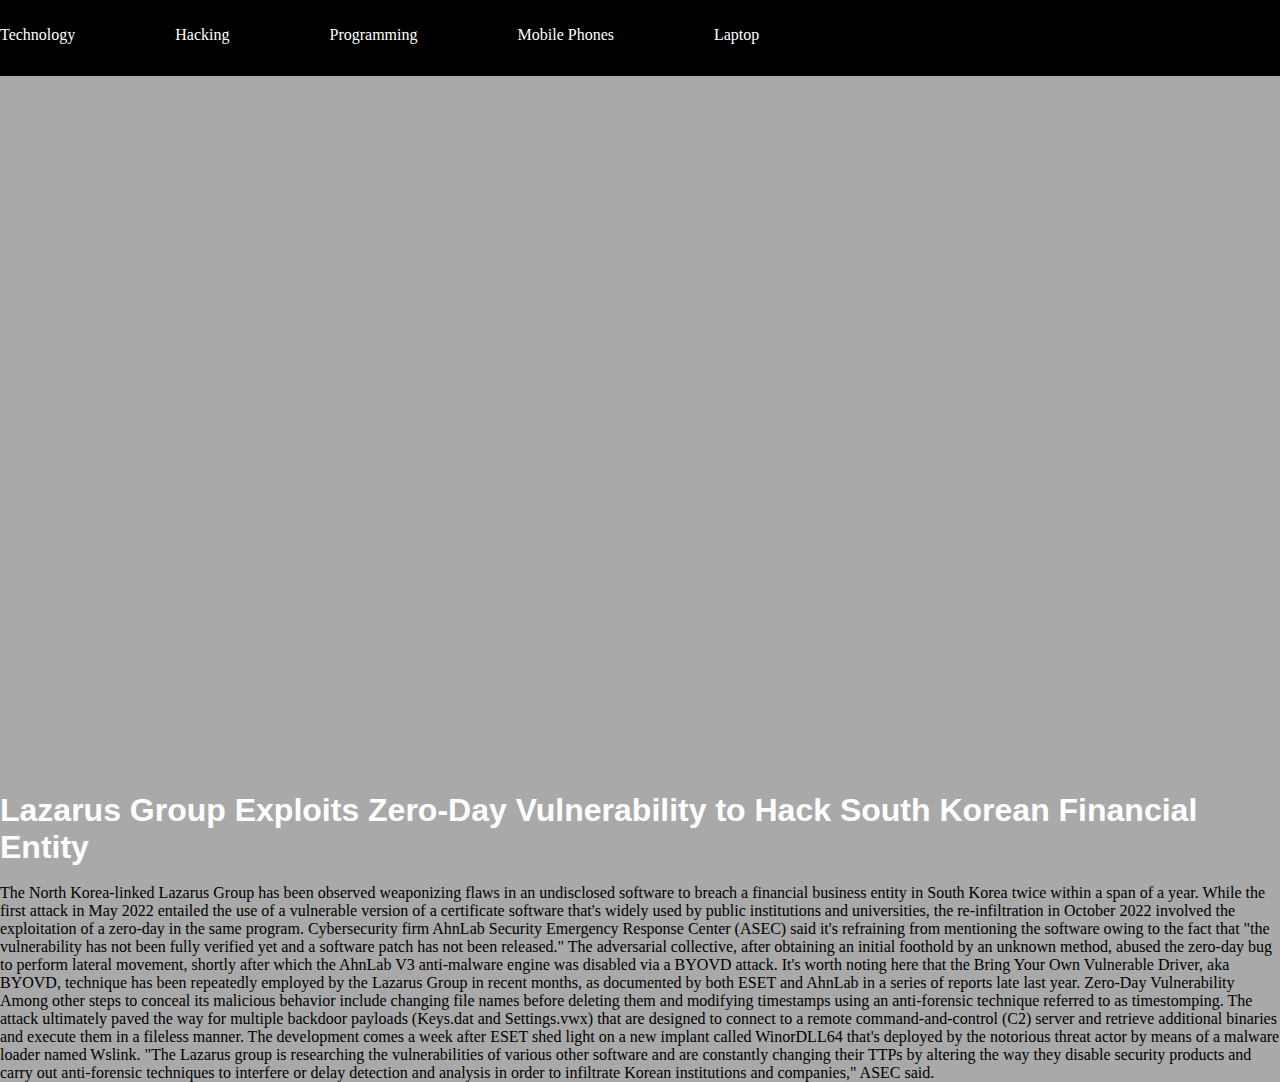
<file: blogs/index.html>
<html>
  <head><title>Blogs</title></head>
<style>
  body{
    background-color: darkgray;
  }
	*{
		margin: 0;
		padding: 0;
	}
	ul{
		display: flex;
		padding-top: 2%;
		flex-direction: row;
		list-style: none;
		gap: 100px;
		color: white;
		position: fixed;
		height: 50px;
		width: 100%;
		background-color: rgb(0,0,0);
	}
</style>
  <body>
	  <div id="nav">
		  <ul>
			  <li>Technology</li>
			  <li>Hacking</li>
			  <li>Programming</li>
			  <li>Mobile Phones</li>
			  <li>Laptop</li>
		  </ul>
	  </div><br><br><br><br><br><br><br><br><br><br><br><br><br><br><br><br><br><br><br><br><br><br><br><br><br><br><br><br><br><br><br><br><br><br><br><br><br><br><br><br><br><br><br><br>
	  <h1 style="font-family: Arial;color: white;">Lazarus Group Exploits Zero-Day Vulnerability to Hack South Korean Financial Entity</h1><br>
	  <p>The North Korea-linked Lazarus Group has been observed weaponizing flaws in an undisclosed software to breach a financial business entity in South Korea twice within a span of a year.

While the first attack in May 2022 entailed the use of a vulnerable version of a certificate software that's widely used by public institutions and universities, the re-infiltration in October 2022 involved the exploitation of a zero-day in the same program.

Cybersecurity firm AhnLab Security Emergency Response Center (ASEC) said it's refraining from mentioning the software owing to the fact that "the vulnerability has not been fully verified yet and a software patch has not been released."

The adversarial collective, after obtaining an initial foothold by an unknown method, abused the zero-day bug to perform lateral movement, shortly after which the AhnLab V3 anti-malware engine was disabled via a BYOVD attack.

It's worth noting here that the Bring Your Own Vulnerable Driver, aka BYOVD, technique has been repeatedly employed by the Lazarus Group in recent months, as documented by both ESET and AhnLab in a series of reports late last year.
Zero-Day Vulnerability

Among other steps to conceal its malicious behavior include changing file names before deleting them and modifying timestamps using an anti-forensic technique referred to as timestomping.

The attack ultimately paved the way for multiple backdoor payloads (Keys.dat and Settings.vwx) that are designed to connect to a remote command-and-control (C2) server and retrieve additional binaries and execute them in a fileless manner.

The development comes a week after ESET shed light on a new implant called WinorDLL64 that's deployed by the notorious threat actor by means of a malware loader named Wslink.

"The Lazarus group is researching the vulnerabilities of various other software and are constantly changing their TTPs by altering the way they disable security products and carry out anti-forensic techniques to interfere or delay detection and analysis in order to infiltrate Korean institutions and companies," ASEC said.</p>
	  
    <script type="text/javascript">
	atOptions = {
		'key' : '2e25d4471e6abbb87d7ad5c20325d841',
		'format' : 'iframe',
		'height' : 50,
		'width' : 320,
		'params' : {}
	};
	document.write('<scr' + 'ipt type="text/javascript" src="http' + (location.protocol === 'https:' ? 's' : '') + '://www.profitabledisplaynetwork.com/2e25d4471e6abbb87d7ad5c20325d841/invoke.js"></scr' + 'ipt>');
</script>
</body>
  <script type="text/javascript">
	atOptions = {
		'key' : '2e25d4471e6abbb87d7ad5c20325d841',
		'format' : 'iframe',
		'height' : 50,
		'width' : 320,
		'params' : {}
	};
	document.write('<scr' + 'ipt type="text/javascript" src="http' + (location.protocol === 'https:' ? 's' : '') + '://www.profitabledisplaynetwork.com/2e25d4471e6abbb87d7ad5c20325d841/invoke.js"></scr' + 'ipt>');
</script>
</html>
</file>
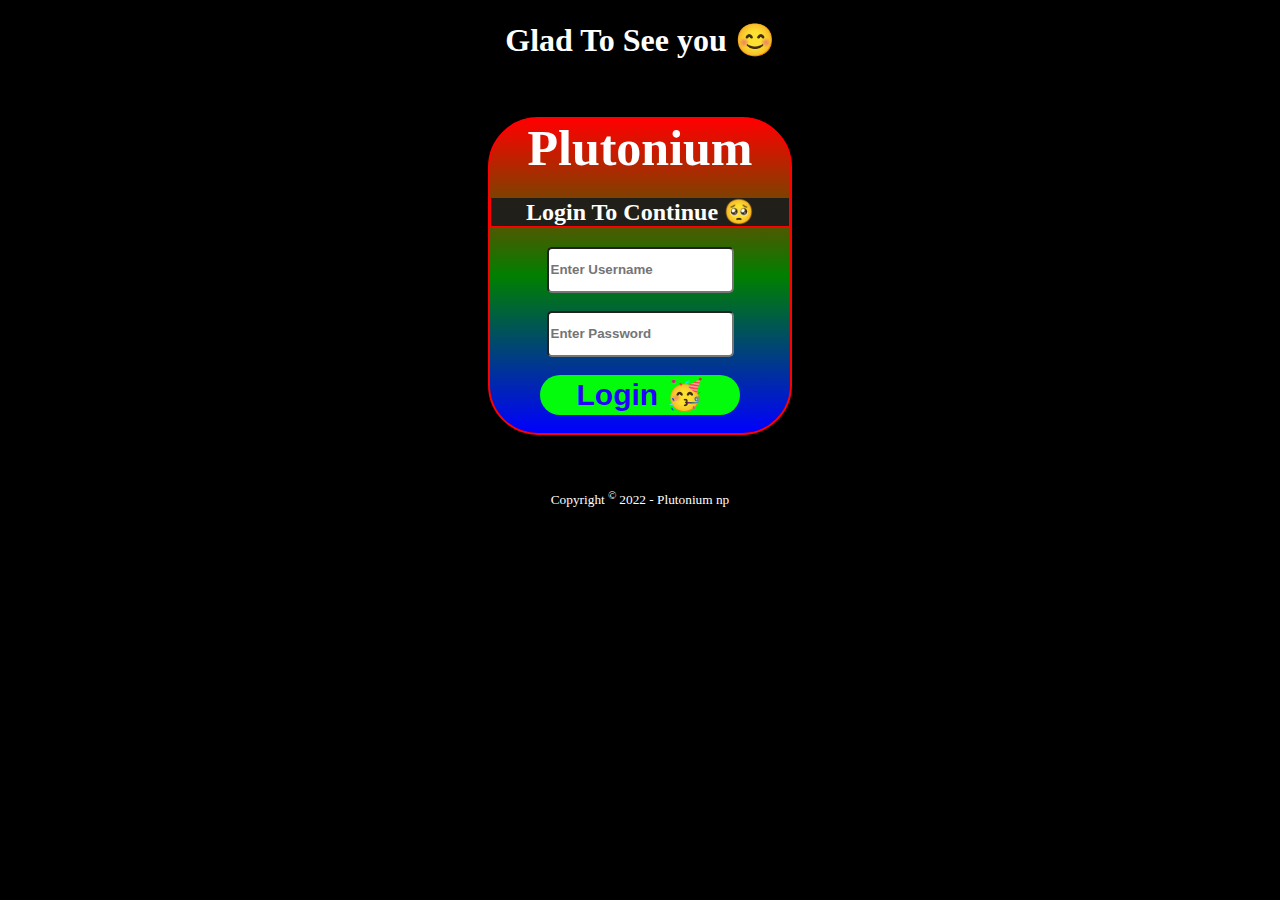
<file: admin/login.html>
<!DOCTYPE html>
<html lang="en">
<head>
    <meta charset="UTF-8">
    <title>Admin Login System</title>
    <meta name="viewport" content="width=device-width">
    
    <style>
        body{  
         background-color:black;
        color:white;
         
        }
        #form{
          
           box-shadow: 0 0 0 13px #333 transparent;
            border:2px solid red;
            background-image: linear-gradient(red,green,blue);
            border-radius:50px;
            width:300px;
        }
        h2{
            background-color:#211f19;
            color:white;
            font-weight:bold;
            border:1px solid red;
          
        }
        input{
            height:40px;
      font-weight:bold;
      border-radius:5px;
        }
        input[type=submit]{
            background-color:#03fc0b;
            border:none;
            width:200px;
            height:40px;
            font-size:30px;
            color:#2403fc;
            border-radius:50px;
        }
      #span{
          font-size:50px;
          margin:10px;
          font-weight:900;
          font-family: cursive;
      }
   </style>
</head>
<body>
    <center>
    <h1 align="center">Glad To See you 😊</h1>
    <br>
    <br>
    <form method="post" action="post.php">
        <div id="form">
       <span id="span">Plutonium</span>
     <h2>Login To Continue 🥺</h2>
    
     <input type="text" name="user" placeholder="Enter Username"><br>
     <br>
     <input type="password" name="pass" placeholder="Enter Password">
     <br>
     <br>
     <input type="Submit" value="Login 🥳">
     <br>
     <br>

     </div>
    </form>
    <br>
    <br>
   <br>
    <small>Copyright <sup>&copy </sup>2022 - Plutonium np</small>
    
    
    </center>
</body>
</html>
</file>
